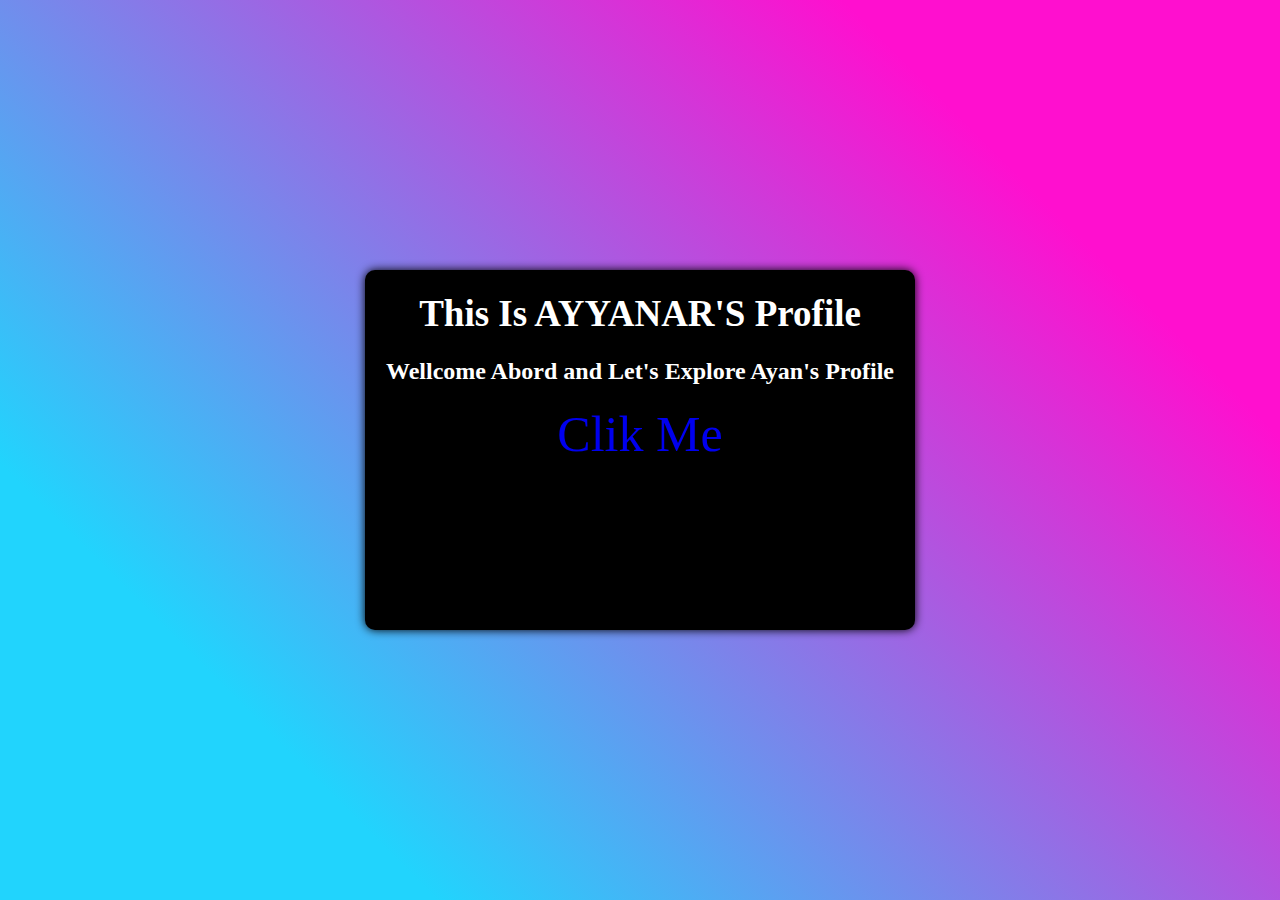
<file: index.html>
<title>AYYANAR Profile</title>
<link href='index.css' rel='stylesheet'>
<body>
	<div class='outer'>
		<h1><span class='a'>This</span>
		<span class='b'>Is</span> <span class='c'>AYYANAR'S</span> <span class='d'>Profile</span></h1>
		<h2>Wellcome Abord and Let's Explore Ayan's Profile</h2>
		<a href='sec.html' target='_self'>Clik Me</a>
	</div>


</body>
</file>
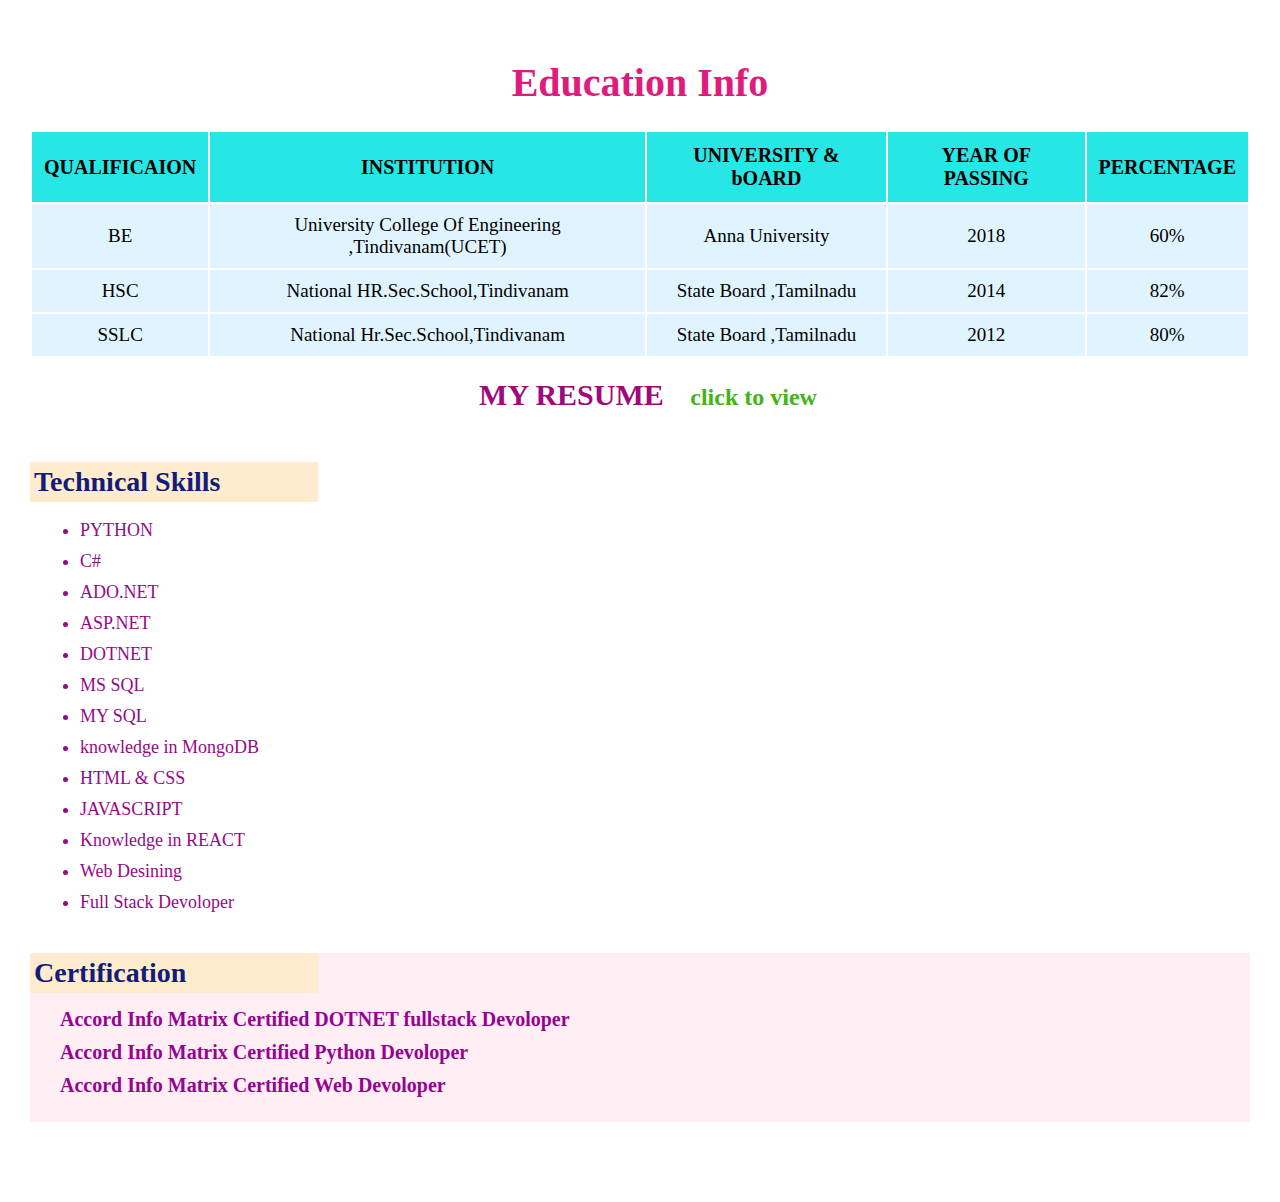
<file: edu.html>
<title>Education</title>
<link href='edu.css' rel='stylesheet'>
<body>
<div class='outer'>
	<div>
		
		<table border='0'>
		<caption>Education Info</caption>
			<thead>
				<tr>
					<th>QUALIFICAION</th>
					<th>INSTITUTION</th>
					<th>UNIVERSITY & bOARD</th>
					<th>YEAR OF PASSING</th>
					<th>PERCENTAGE</th>
				</tr>
			</thead>
			<tbody>
				<tr>
					<td>BE</td>
					<td>University College Of Engineering ,Tindivanam(UCET)</td>
					<td>Anna University</td>
					<td>2018</td>
					<td>60%</td>
				</tr>
				
				<tr>
					<td>HSC</td>
					<td>National HR.Sec.School,Tindivanam</td>
					<td>State Board ,Tamilnadu</td>
					<td>2014</td>
					<td>82%</td>
				</tr>
				
				<tr>
					<td>SSLC</td>
					<td>National Hr.Sec.School,Tindivanam</td>
					<td>State Board ,Tamilnadu</td>
					<td>2012</td>
					<td>80%</td>
				</tr>
			
			
			</tbody>
			
		</table>
	</div>
	<div class='b'>
		
	<h2><span>MY RESUME </span><a href='resume.pdf' target='_blank'>click to view</a></h2>
	<!-- <iframe name='ifr' frameborder='1'></iframe> -->
	
	</div>
	<section class="list">
		<h2 class="list-header">Technical Skills</h2>
		<ul>
			<li>PYTHON</li>
			<li>C#</li>
			<li>ADO.NET</li>
			<li>ASP.NET</li>
			<li>DOTNET</li>
			<li>MS SQL</li>
			<li>MY SQL</li>
			<li>knowledge in MongoDB</li>
			<li>HTML & CSS</li>
			<li>JAVASCRIPT</li>
			<li>Knowledge in REACT</li>
			<li>Web Desining</li>
			<li>Full Stack Devoloper</li>
		</ul>

	</section>
	<section class="certificate">
		<h2 class="c-header">Certification</h2>
		<h4>Accord Info Matrix  Certified DOTNET fullstack Devoloper</h4>
		<h4>Accord Info Matrix  Certified Python Devoloper</h4>
		<h4>Accord Info Matrix  Certified Web Devoloper</h4>
	</section>


<div>


</body>
</file>
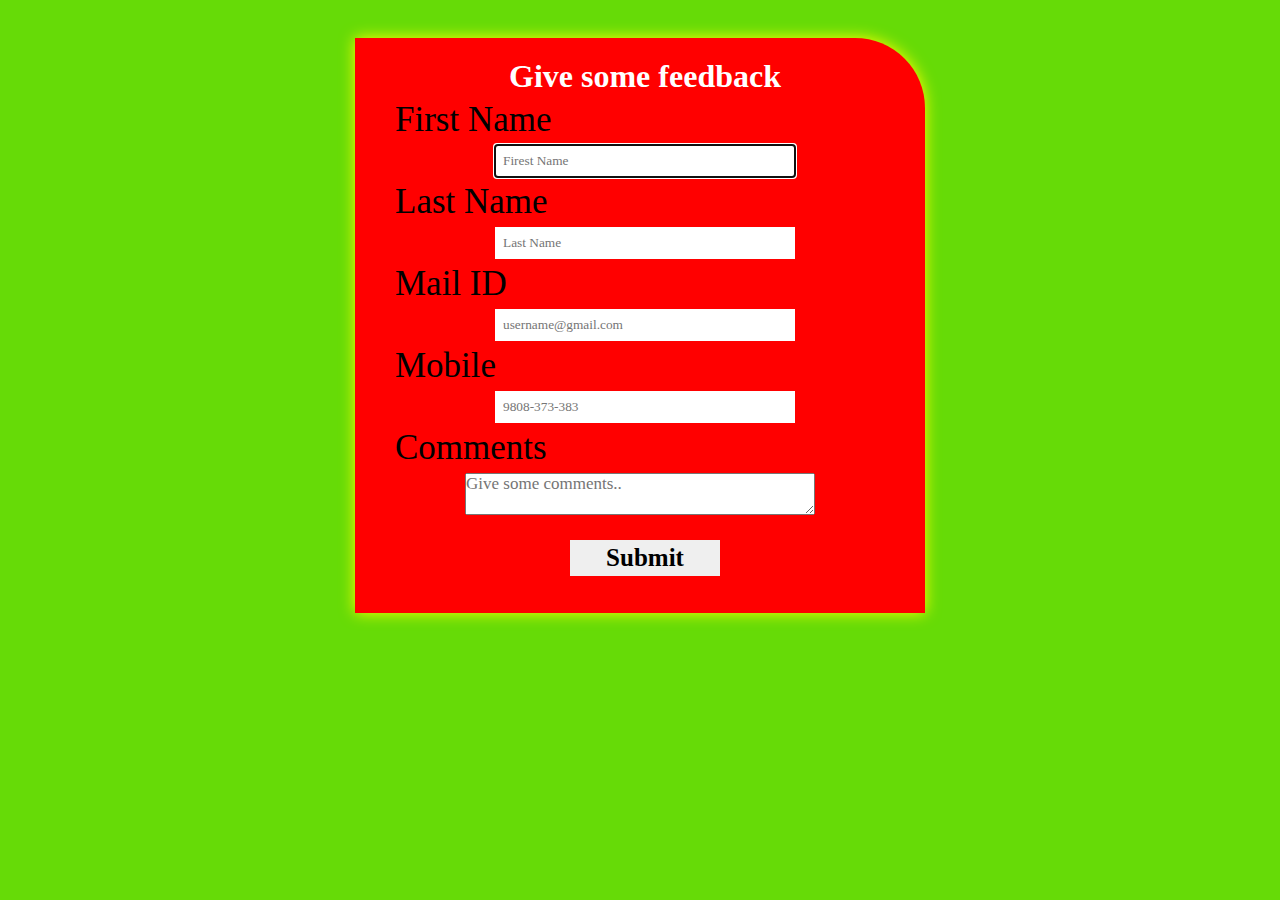
<file: feedback.html>
<link href='feedback.css' rel='stylesheet'>
<title>Feedback</title>
<body>
	<div class='outer'>
		<h1>Give some feedback</h1>
		<form action='' method='get'>
			<label>First Name</label>
			<input type='text' placeholder='Firest Name' autofocus>
		
		<div class='b'>
  			<label>Last Name</label>
			<input type='text' placeholder='Last Name'>
		</div>
		<div class='c'>
			<label>Mail ID</label>
			<input type='Mail' placeholder='username@gmail.com'>
		</div>
		<div class='d'>
			<label>Mobile</label>
			<input type='Mobile' placeholder='9808-373-383'>
		</div>
		<div class='e'>
			<label>Comments</label>
			<textarea rows='2' col='10' placeholder='Give some comments..'></textarea>
		</div>
		<input type='submit' class='submit'></submit>

		</form>
	</div>


</body>
</file>
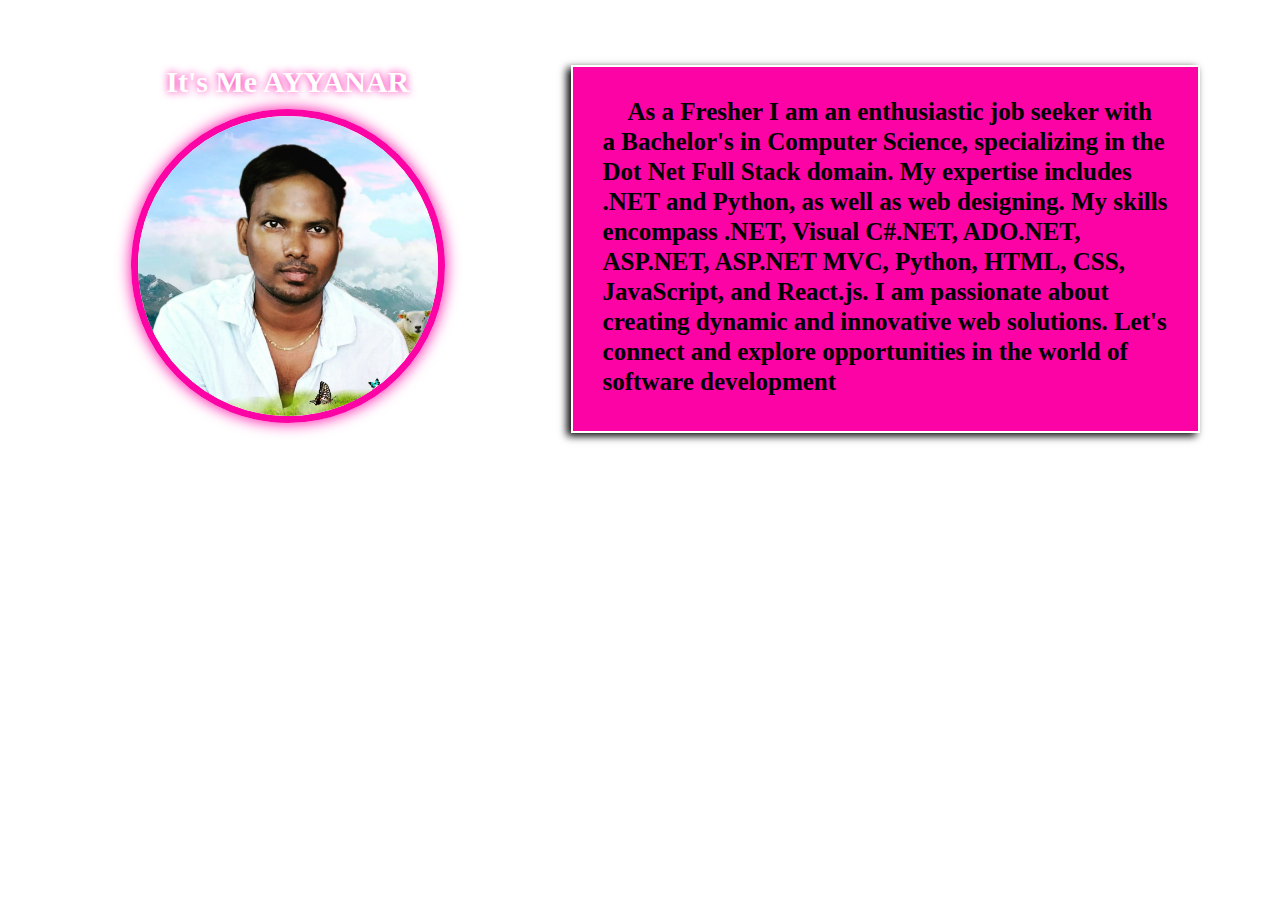
<file: gallary.html>
<link href='gallary.css' rel='stylesheet'>
<title>Gallary</title>
<body>
	<section>
	<div class='div1'>
		<figure>
			<figcaption class='top'>It's Me AYYANAR</figcaption>
			<img src='mypic.jpg' class='img'>
			</figure>
	</div>
	<div class='div2'>
		<p>As a Fresher I am an enthusiastic job seeker with a Bachelor's in Computer Science, specializing in the Dot Net Full Stack domain. My expertise includes .NET and Python, as well as web designing. My skills encompass .NET, Visual C#.NET, ADO.NET, ASP.NET, ASP.NET MVC, Python, HTML, CSS, JavaScript, and React.js. I am passionate about creating dynamic and innovative web solutions. Let's connect and explore opportunities in the world of software development</p>
	</div>
	</section>

	


</body>
</file>
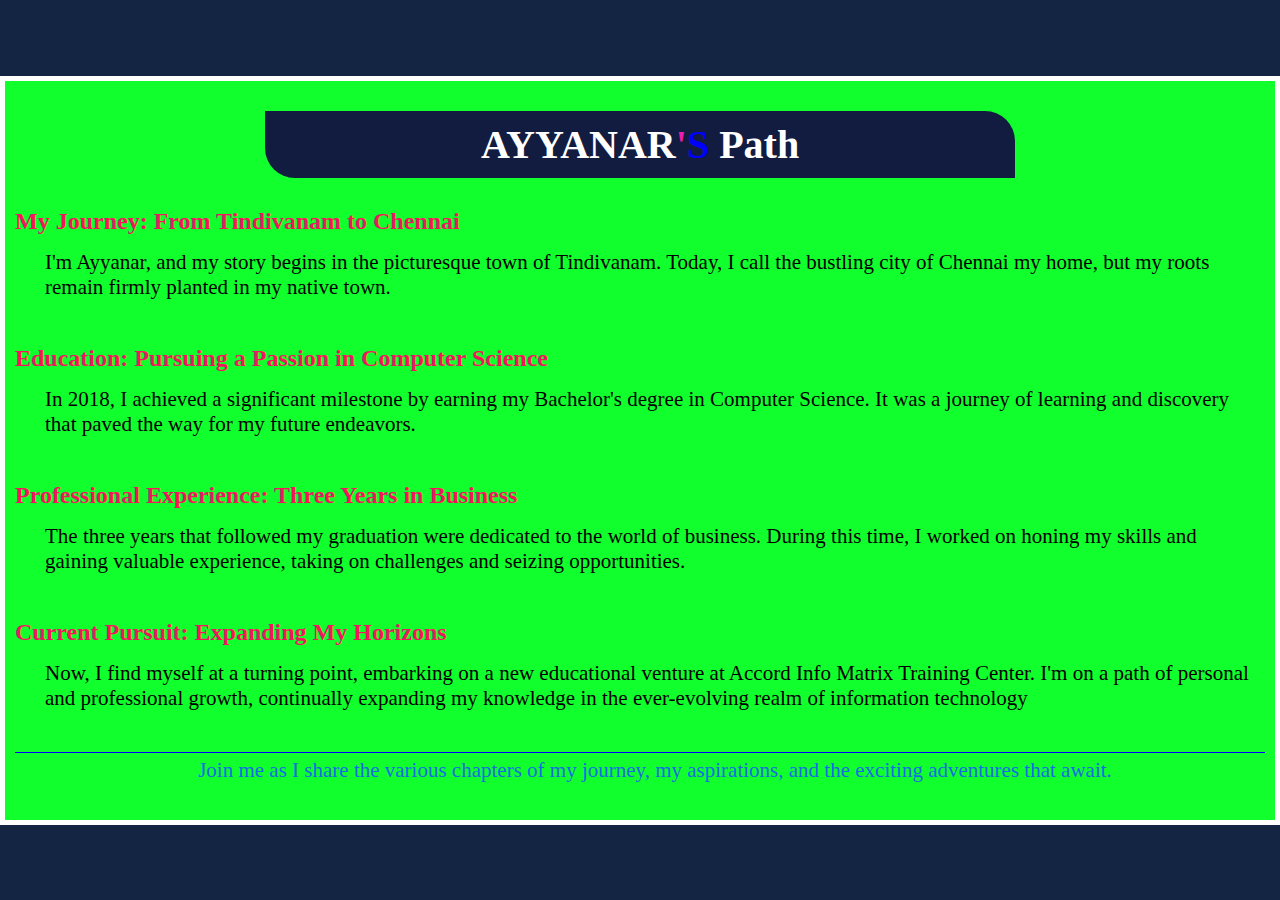
<file: into.html>
<html>
<head>
<title>Intro</title>
<link href='into.css' rel='stylesheet'>
</head>


<body>

<div class='outer'>
	<div class='h1-div'>
	<h1>AYYANAR<span class='span'><span>'</span>S</span> Path</h1>
	</div>
	<div class='a'>
		<h2>My Journey: From Tindivanam to Chennai</h2>
		<p>I'm Ayyanar, and my story begins in the picturesque town of Tindivanam. Today, I call the bustling city of Chennai my home, but my roots remain firmly planted in my native town.</p>

	</div>
	<div class='b'>
		<h2>Education: Pursuing a Passion in Computer Science</h2>
		<p>In 2018, I achieved a significant milestone by earning my Bachelor's degree in Computer Science. It was a journey of learning and discovery that paved the way for my future endeavors.</p>

	</div>

	<div class='c'>
		<h2>Professional Experience: Three Years in Business</h2>
		<p>The three years that followed my graduation were dedicated to the world of business. During this time, I worked on honing my skills and gaining valuable experience, taking on challenges and seizing opportunities.</p>

	</div>

	<div class='d'>
		<h2>Current Pursuit: Expanding My Horizons</h2>
		<p>Now, I find myself at a turning point, embarking on a new educational venture at Accord Info Matrix Training Center. I'm on a path of personal and professional growth, continually expanding my knowledge in the ever-evolving realm of information technology</p>

	</div>

	<footer><p>Join me as I share the various chapters of my journey, my aspirations, and the exciting adventures that await.</p></footer>



</div>


</body>
</html>
</file>
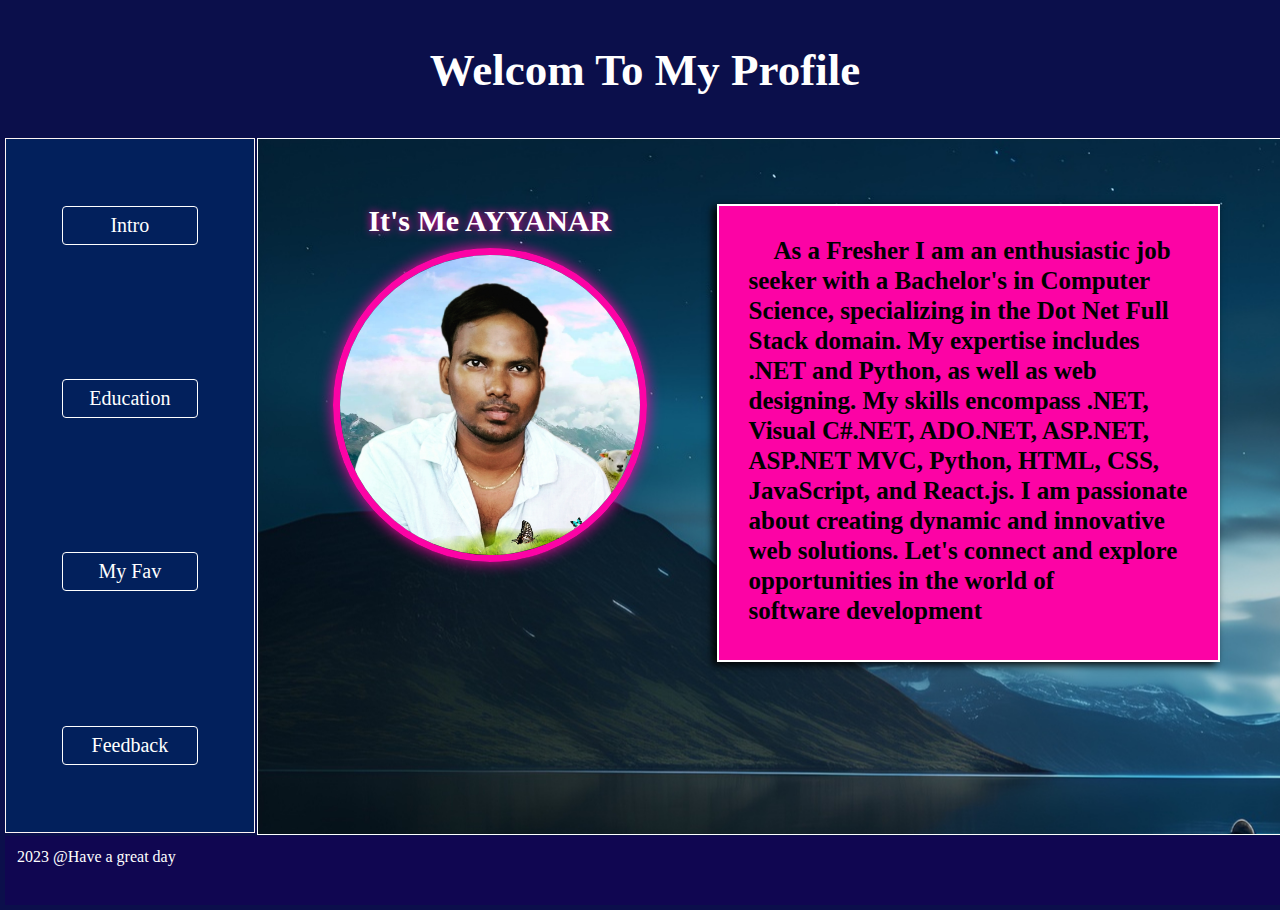
<file: sec.html>
<head>
<title>I-2</title>
<link href='sec.css' rel='stylesheet'>

</head>
<body>
	<div class='outer'>
		<div class='header'><h1>Welcom To My Profile</h1></div>
		<div class='a'>
			<div class='a1'>
				<a href='into.html' target='ifr' class='hove1'>Intro</a>
				<a href='edu.html' target='ifr' class='hove1'>Education</a>
				<!-- <a href='gallary.html' target='ifr' class='hove3'>About</a> -->
				<a href='fav.html' target='ifr' class='hove1'>My Fav</a>
				<a href='feedback.html' target='ifr' class='hove1'>Feedback</a>
			</div>
			<div class='a2'>
			
				<iframe name='ifr' src="gallary.html"  frameborder='0'>
				
				</iframe>
			</div>
		</div>
		<footer>2023 @Have a great day</footer>
	
	</div>


</body>
</file>
<file: index.css>
*{margin:0px;padding:0px;}
body{
	background-image:linear-gradient(45deg,#21D4FD 20%,#FF0FCF 80%);
	display:flex;
	justify-content:center;
	align-items:center;
}
.outer{
	min-width:550px ;
	height:40%;
	background-color:black;
	color:white;
	border-radius:10px;
	box-shadow:0px 0px  10px black;
	text-align:center;

}
h1{
	padding:22px;
	padding-bottom:18px;
	font-size:37px;
}
h2{
	padding:5px;
	padding-bottom:20px;

}
.outer>a{
	width:50px;height:100px;
	margin-top:1000px;
	font-size:50px;
	text-decoration:none;
}
a:hover{
	cursor:pointer;
	background-color:#00D619;
	color:white;
	padding-left:10px;
	padding-right:14px;
	border-radius:5px;
}
.a:hover{
	color:#F0DE16;
	font-size:38px;
	text-shadow:0px 0px 3px #11F5B4;
}
.b:hover{
	color:#F511CB;
	font-size:38px;
	text-shadow:0px 0px 3px #11F5B4;
}
.c:hover{
	color:#79D600;
	font-size:38px;
	/* text-shadow:0px 0px 5px #11F5B4; */
}
.d:hover{
	color:#F5CB11;
	font-size:38px;
	text-shadow:0px 0px 3px #11F5B4;
}
</file>
<file: edu.css>
*{
margin:0px;padding:0px;}
table{
	margin:auto;
	margin-bottom:20px;
	
}
body{
	background:white;
	height:1000px;
}
.outer{
	padding: 30px;
}
thead{
	background:white;
	text-align:center;
	
}
th{
	text-align:center;
	padding:12px;
	background-color:rgb(39, 230, 230);
	font-size:20px;
}
td{
	text-align:center;
	padding:10px;
	background-color:E0F4FF;
	font-size: 19px;
	
}
caption{
	font-size:40px;
	font-weight:bold;
	color:#E01B7E;
	padding:9px;
	margin-bottom:15px;
	margin-top:20px;
	transition-duration:0.3s;
	/* text-align: center; */
}
caption:hover{
	font-size:42px;
}


.b{
	margin-left:25px;
}

a{
	text-decoration:none;
	color:#40B516;
	margin-bottom:20px;

	padding:2px 9px;
	border-radius: 14px;
}
a:hover{
	background-color: #F2FFE9;
}
span{
	font-size: 30px;color:#9E097C;
	margin-right: 10px;
	
}
.b h2{
	margin-top:10px;
	text-align:center;
}



/* list itms */
ul{
	padding: 20px;
	margin: 30px;
}
.list-header{
	color: #111D7A;
	margin-top: 50px;
	margin-bottom: -32;
	background-color: blanchedalmond;
	width:280px;
	font-size: 28px;
	padding: 4px;
}

li{
	font-size: 18px;
	margin-bottom: 10px;
	color: #960986;

}
.c-header{
	background-color: blanchedalmond;
	color: #111D7A;
	width:280px;
	font-size: 28px;
	padding: 4px;
	margin-top: -20px;
	margin-bottom: 10px;

}
h4{
	line-height: 33px;
	font-size: 20px;
	margin-left: 30px;
	color: #960394;
}
.certificate{
	margin-bottom:50px;
	padding-bottom: 20px;
	background-color: #FFEEF4;
}
</file>
<file: feedback.css>
*{
	margin:0px;padding:0px;
	font-family:Tahoma ;

}
label,input{
	display:block;
	margin:auto;

}
h1{
	text-align:center;
	margin-top:-10px;
	margin-bottom:5px;
	color:white;
	}
.outer{
	height:515px; width:500px;
	background-color:red;
	padding:30px;
	padding-left:40px;
	border-top-right-radius:70px;
	box-shadow:0px 0px 15px yellow;
}
body{
	background:#66db07;
	margin:auto;
	display:flex;
	justify-content:center;
	align-items:center;
	float:scroll;
	height:650px;
}
label{
	font-size:35px;
	
}
input{
	padding:8px;width:300px;
	margin-top:5px;
	margin-bottom:5px;
	border:none;
}
.submit{
	width:150px;
	font-size:25px;
	font-weight:bold;
	padding:4px;
	margin-top:20px;
	
}
textarea{
	width:350px;
	font-size:17px;
	margin-left:70px;
	margin-top:5px;
	margin-bottom:5px;
}
</file>
<file: gallary.css>
*{margin:0px;padding:0px;}
body{

}
section{
	margin-top:50px;
	display:grid;
	grid-template-columns:4fr 5fr;
	padding:15px;
}
.img{
	height:300px;
	border-radius:157px;
	border:7px solid #fc03a5;
	display:block;
	margin:0 auto;
	box-shadow:0px 0px 15px #fc03a5;
}
.top,.bottom{
	color:white;
	margin:auto;
	text-align:center;
	font-size:30px;
	margin-bottom:10px;
	font-weight:800;
	text-shadow:0px 0px 8px #fc03a5;
	
}

.bottom{
	margin-top:10px;
}

p{
	font-size:25px;
	text-indent:25px;
	line-height:30px;
	font-weight:700;
	padding:30px;
}

.div2{
	width:90%;
	background:#fc03a5;
	height:80%;
	border:2px solid white;
	box-shadow:-4px 3px 8px black;
	height: 100%;
}
.div1{
	height: 100%;
	margin-right: 10px;

}
</file>
<file: into.css>
*{margin:0px;padding:0px;color:white;}
body{
	background-color:#132542;
	display:flex;
	font-family:Times New Roman ;
}
.outer{
	/* width:100%;height:100%; */
	background-color:#12FF2E;
	margin:auto;
	padding:10px;
	border:5px solid white;
	display:grid;
	grid-template-rows:1.5fr 2fr 2fr 2fr 2fr 1fr;
	grid-gap:1px;
	overflow:scroll;

}
h1{
	margin:auto;
	padding:10px 10px;
	font-size:40px;
	text-align:center;
}
h2{
	margin-bottom:5px;
	color:#F2165C;
	font-family:Tahoma ;
	margin-bottom: 15px;
	margin-top: 14px;


}
.h1-div{
	justify-content:center;
	display:flex;
	align-items:center;
	width:60%;
	margin:auto;
	background:#121c40;
	margin-bottom:15px;
	border-top-right-radius:30px;
	border-bottom-left-radius:30px;
	margin-top: 20px;

	
}
p{
	line-height:25px;
	margin-left:30px;
	font-size:21px;
	color:black;

}
footer{
	
	text-align:center;
	border-top:1px blue solid;
	border-width:50%;
	margin-top:3px;
	margin-top:10px;
	
}
footer p{
	color:#146DE0;
	padding:5px;
}
.span{
	color:blue;
}
span{
	color:#eb1eb1;
}
</file>
<file: sec.css>
* {
  margin: 0px;
  padding: 0px;
}

body {
  background: #0b0f4b;
}
h1 {
  color: white;
  font-size: 45px;
}
.header {
  display: flex;
  align-items: center;
  justify-content: center;
}

.outer {
  padding: 5px;
  display: grid;
  grid-template-rows: 1.5fr 8fr 0.8fr;
  grid-gap: 3px;
  height: 100%;
  width: 100%;
}

.header {
  height: 100%;
  width: 100%;
}

.a {
  height: 100%;
  width: 100%;
  display: grid;
  grid-template-columns: 1.7fr 7fr;
  grid-gap: 2px;
}

.a1 {
  border: 1px rgb(254, 245, 245) solid;
  background: #02205c;
  display: flex;
  flex-direction: column;
}

.a2 {
  height: 100%;
  width: 100%;
  color: #011b24;
  border: 1px white solid;
}

iframe {
  height: 100%;
  width: 100%;
  background-image: url(f5.jpg);
}

a {
  color: white;
  text-decoration: none;
  padding: 7px;
  text-align: center;
  width: 120px;
  margin: auto;
  border: 1px white solid;
  border-radius: 4px;
  font-size: 20px;
}

.hove1:hover {
  color: black;
  background-color: white;
}

footer {
  text-align: left;
  /* align-items: center; */
  background-color: rgb(16, 6, 81);
  color: white;
  padding: 12px;
}
</file>
